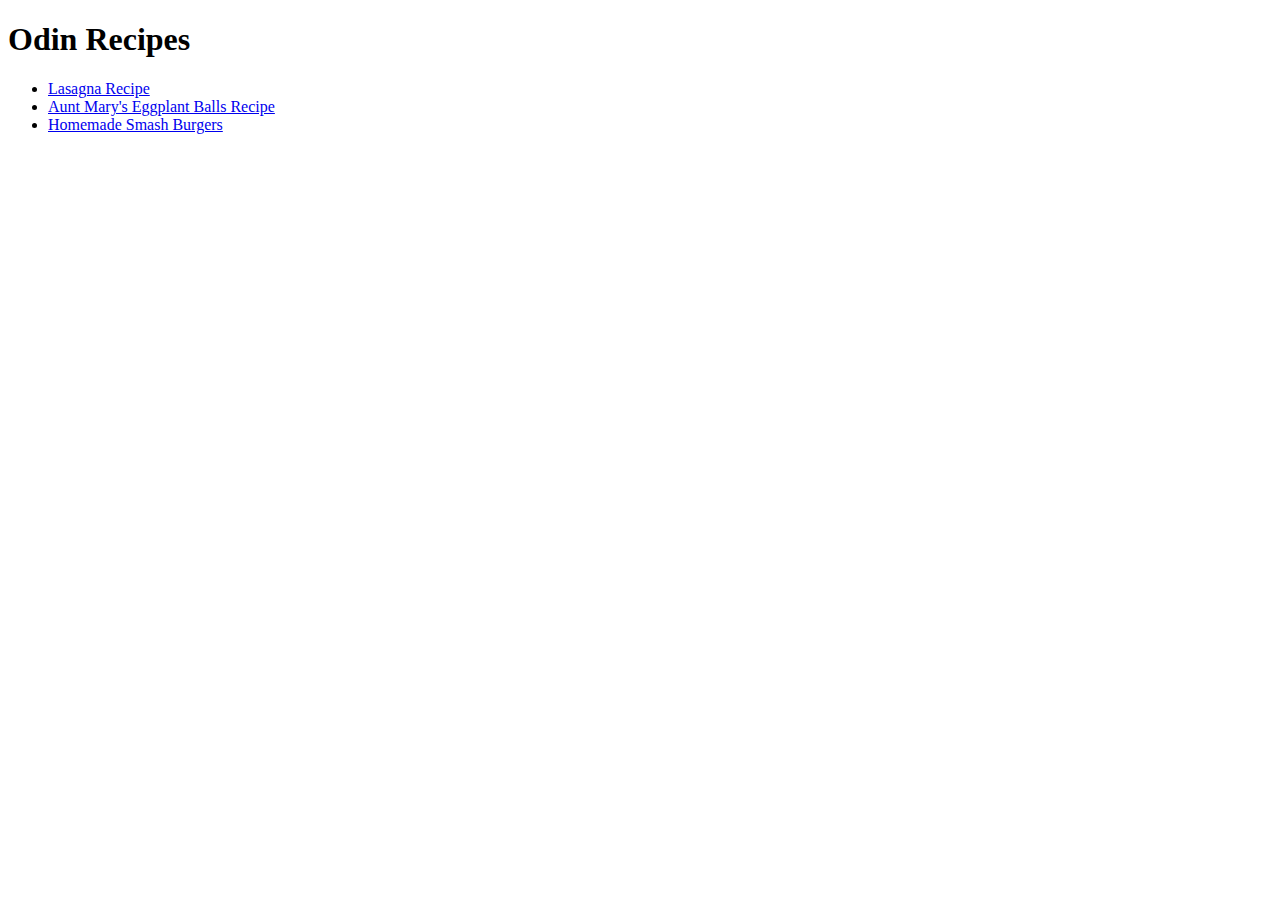
<file: index.html>
<!DOCTYPE html>
<html lang="en">
<head>
    <meta charset="UTF-8">
    <meta name="viewport" content="width=device-width, initial-scale=1.0">
    <title></title>
</head>
<body>
    <h1>Odin Recipes</h1> 
    <ul>
        <li> <a href="recipes/lasagna.html">Lasagna Recipe</a></li>
        <li> <a href="recipes/eggplant-balls.html">Aunt Mary's Eggplant Balls Recipe</a></li>
        <li> <a href="recipes/smash-burgers.html">Homemade Smash Burgers</a></li>
    </ul>

    </body>
</html>
</file>
